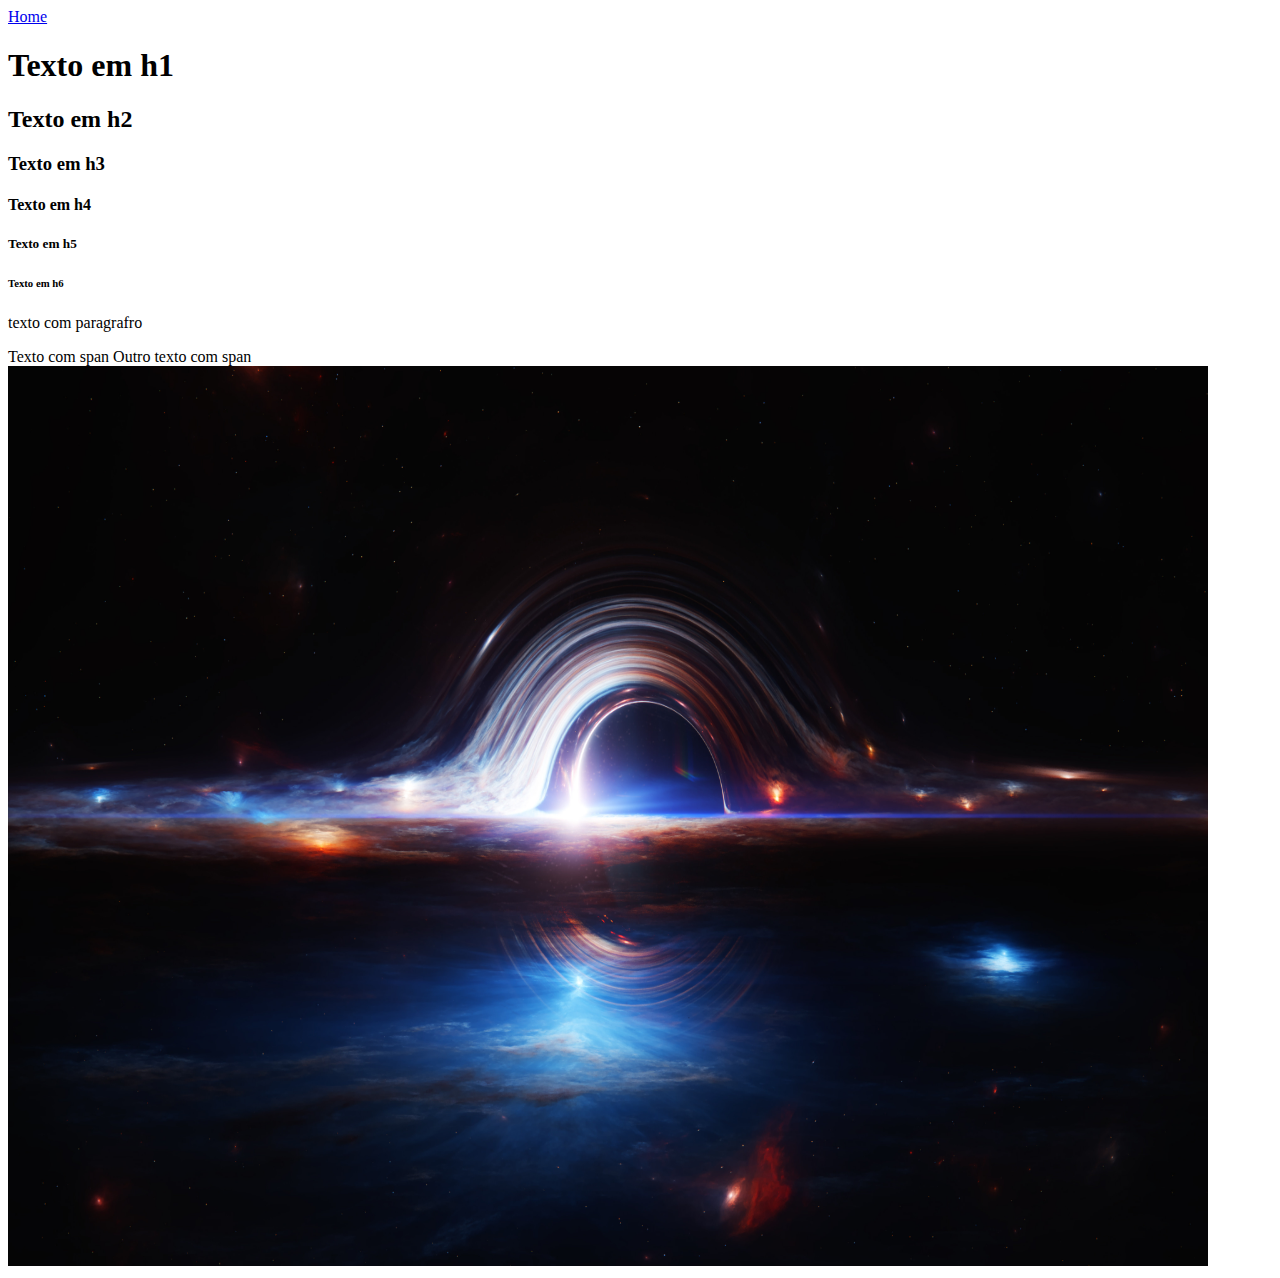
<file: 01_modulo_html/01_index.html>
<!DOCTYPE html>
<html lang="pt-br">
<head>
    <meta charset="UTF-8">
    <meta name="viewport" content="width=device-width, initial-scale=1.0">
    <title>Front - End</title>
</head>
<body>
    <section>
        <header><!--Tag de divisao de header (Cabeçalho) -->
            <a href="http://google.com.br" target="_blank">Home</a><!-- tag a é o link href=" é o caminho do link podendo
                 ser internor ou externo argumanto target="_blank" serve para que ao clicar no link a pagina atual permaneça aberta-->
            
        </header>   
        <div> <!-- Divisorias-->
            <h1>Texto em h1</h1><!--Tag texto para tutilos e sub titulos-->
            <h2>Texto em h2</h2>
            <h3>Texto em h3</h3>
            <h4>Texto em h4</h4>
            <h5>Texto em h5</h5>
            <h6>Texto em h6</h6>
        </div>
        <div>
            <p>texto com paragrafro</p> <!--Tag texto-->
            <span>Texto com span </span><!--Tag texto -->
            <span>Outro texto com span </span>
        </div>
        <div>
            <img src="./assets/black-hole.jpg" alt="Buraco Negro" height="900" width="1200"> <!--Tag de imagem-->
        </div>
    </section>
    <section><!--Tag divisao -->
        <div><!--Tag subdivisão -->

        </div>
    </section>
    <footer><!--Tag dedivisao footer (Rodape) -->

    </footer>
</body>
</html>
</file>
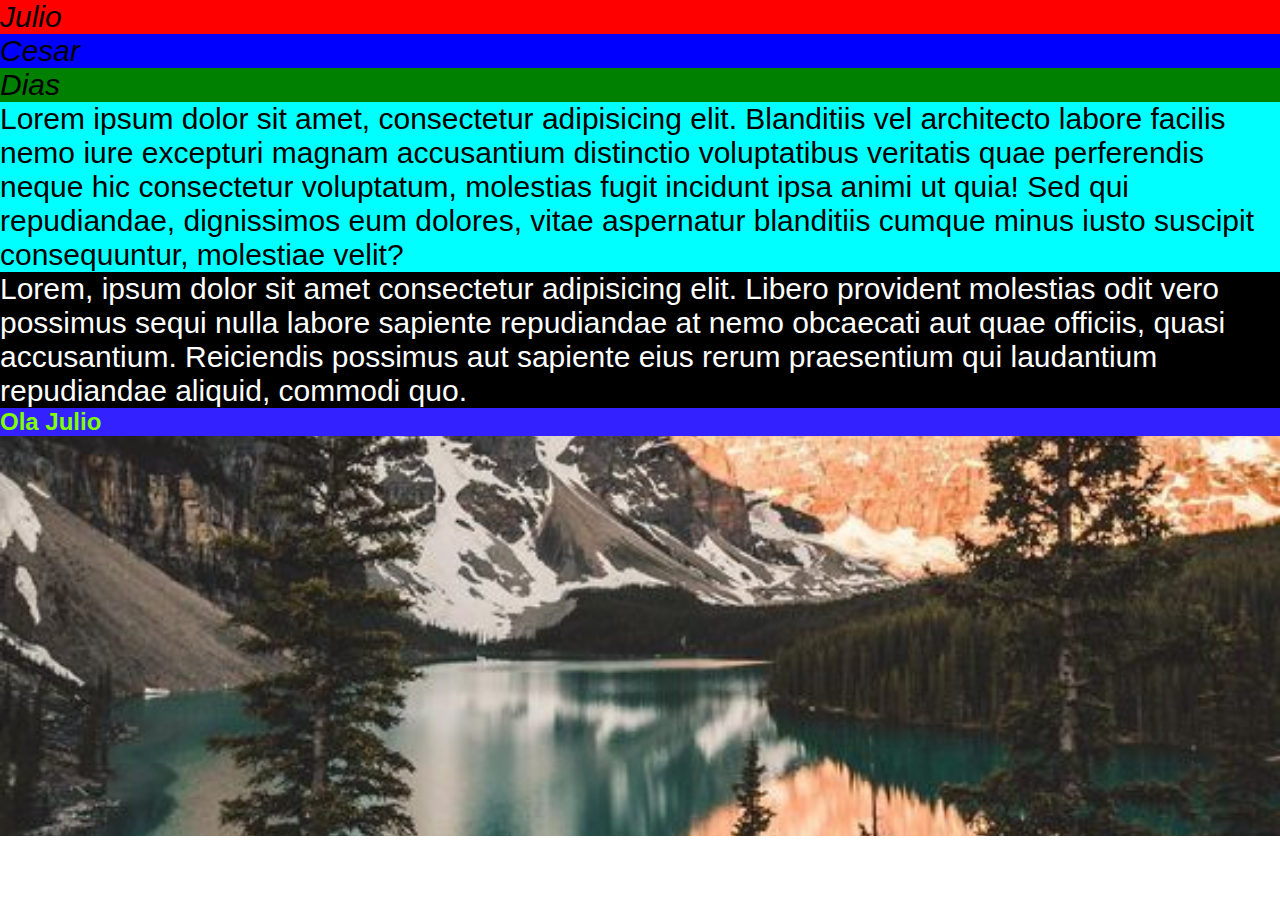
<file: 02_modulo_css/01_index.html>
<!DOCTYPE html>
<html lang="pt-br">

<head>
    <meta charset="UTF-8" />
    <meta name="viewport" content="width=device-width, initial-scale=1.0" />
    <link rel="stylesheet" href="./css/style.css" />
    <!-- Link para css-->
    <title>Document</title>
</head>

<body>
    <!--Classes e Id-->
    <h1 class="red">Julio</h1>
    <h1 class="blue">Cesar</h1>
    <h1 class="green">Dias</h1>
    <p id="txt">
        Lorem ipsum dolor sit amet, consectetur adipisicing elit. Blanditiis vel
        architecto labore facilis nemo iure excepturi magnam accusantium
        distinctio voluptatibus veritatis quae perferendis neque hic consectetur
        voluptatum, molestias fugit incidunt ipsa animi ut quia! Sed qui
        repudiandae, dignissimos eum dolores, vitae aspernatur blanditiis cumque
        minus iusto suscipit consequuntur, molestiae velit?
    </p>
    <!-- Atributos proprios-->
    <p name="teste">Lorem, ipsum dolor sit amet consectetur adipisicing elit. Libero provident molestias odit vero possimus sequi
        nulla labore sapiente repudiandae at nemo obcaecati aut quae officiis, quasi accusantium. Reiciendis possimus
        aut sapiente eius rerum praesentium qui laudantium repudiandae aliquid, commodi quo.</p>
    <!-- Cores e backgrouds-->
    <div>
        <h2>Ola Julio</h2>
    </div>
    <div class="bg">
        
    </div>
</body>

</html>
</file>
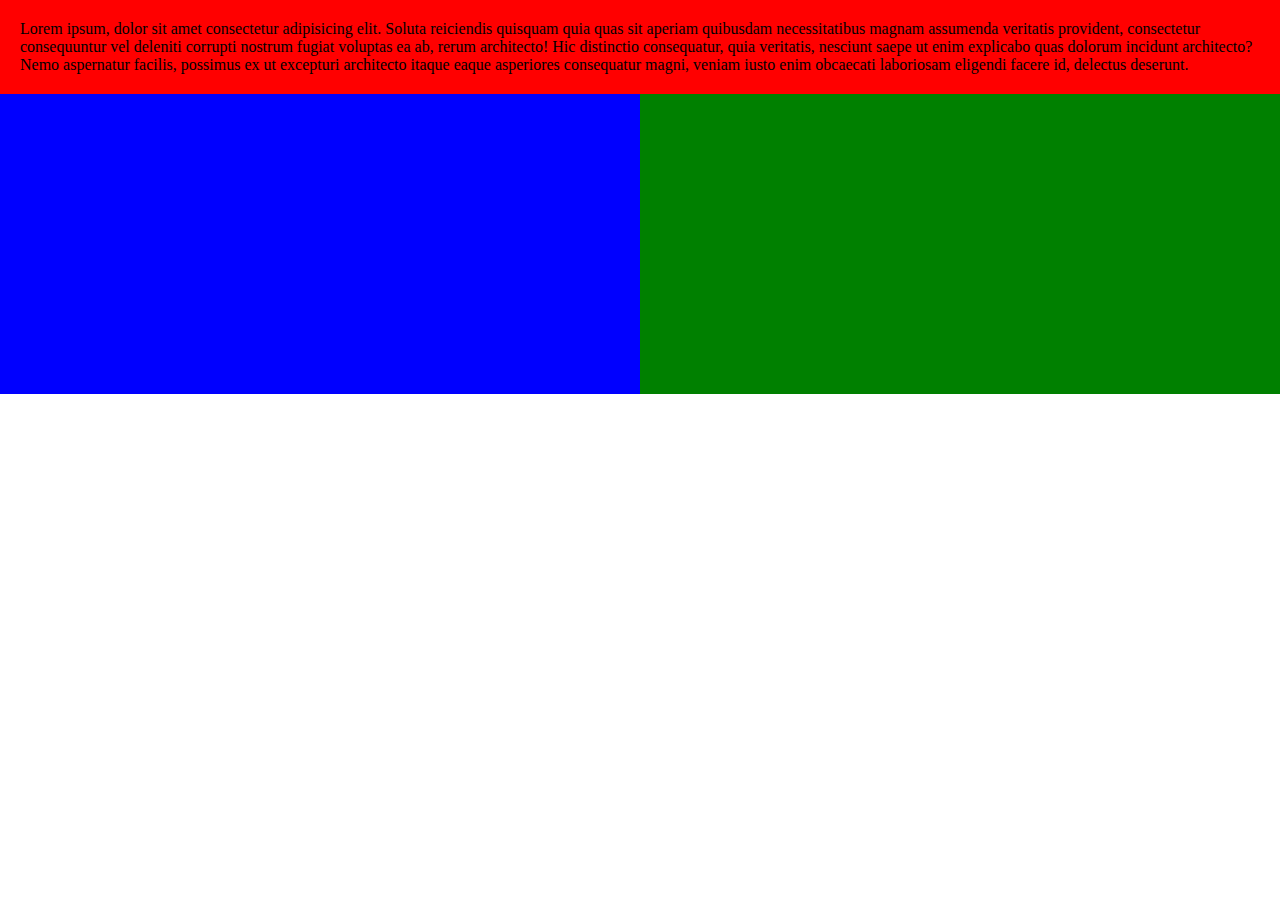
<file: 02_modulo_css/02_index.html>
<!DOCTYPE html>
<html lang="pt-br">

<head>
    <meta charset="UTF-8">
    <meta name="viewport" content="width=device-width, initial-scale=1.0">
    <link rel="stylesheet" href="./css/styles2.css">
    <title>Document</title>
</head>

<body>
    <div class="container">
        <div class="d1">Lorem ipsum, dolor sit amet consectetur adipisicing elit. Soluta reiciendis quisquam quia quas sit
            aperiam quibusdam necessitatibus magnam assumenda veritatis provident, consectetur consequuntur vel deleniti
            corrupti nostrum fugiat voluptas ea ab, rerum architecto! Hic distinctio consequatur, quia veritatis, nesciunt
            saepe ut enim explicabo quas dolorum incidunt architecto? Nemo aspernatur facilis, possimus ex ut excepturi
            architecto itaque eaque asperiores consequatur magni, veniam iusto enim obcaecati laboriosam eligendi facere id,
            delectus deserunt.</div>
        <div class="d2"></div>
        <div class="d3"></div>
    </div>
</body>

</html>
</file>
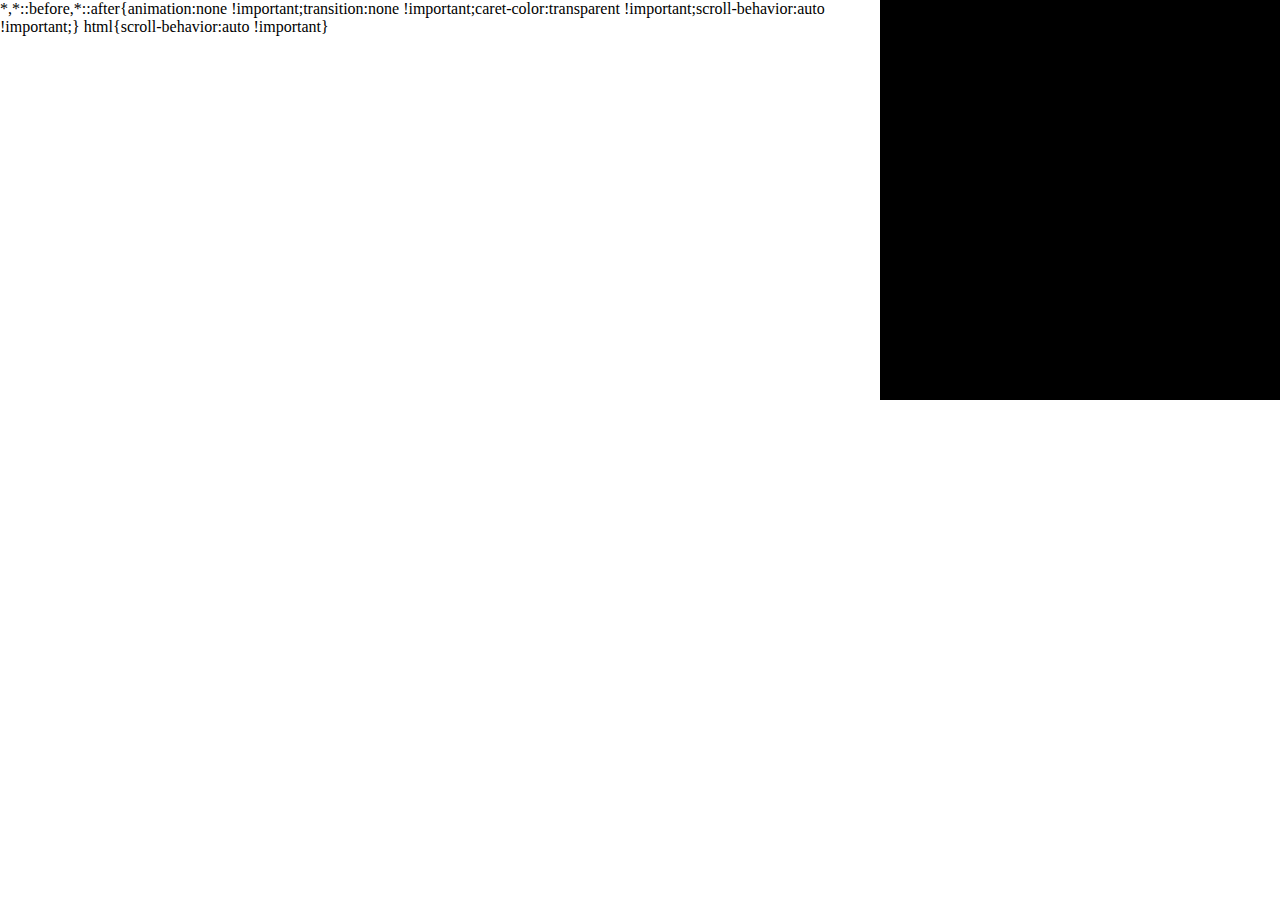
<file: 02_modulo_css/03_index.html>
<!DOCTYPE html>
<html lang="en">
<head>
    <meta charset="UTF-8">
    <meta name="viewport" content="width=device-width, initial-scale=1.0">
    <link rel="stylesheet" href="./css/style3.css">
    <title></title>
</head>
<body>
    <div class="teste"></div>
</body>
</html>
</file>
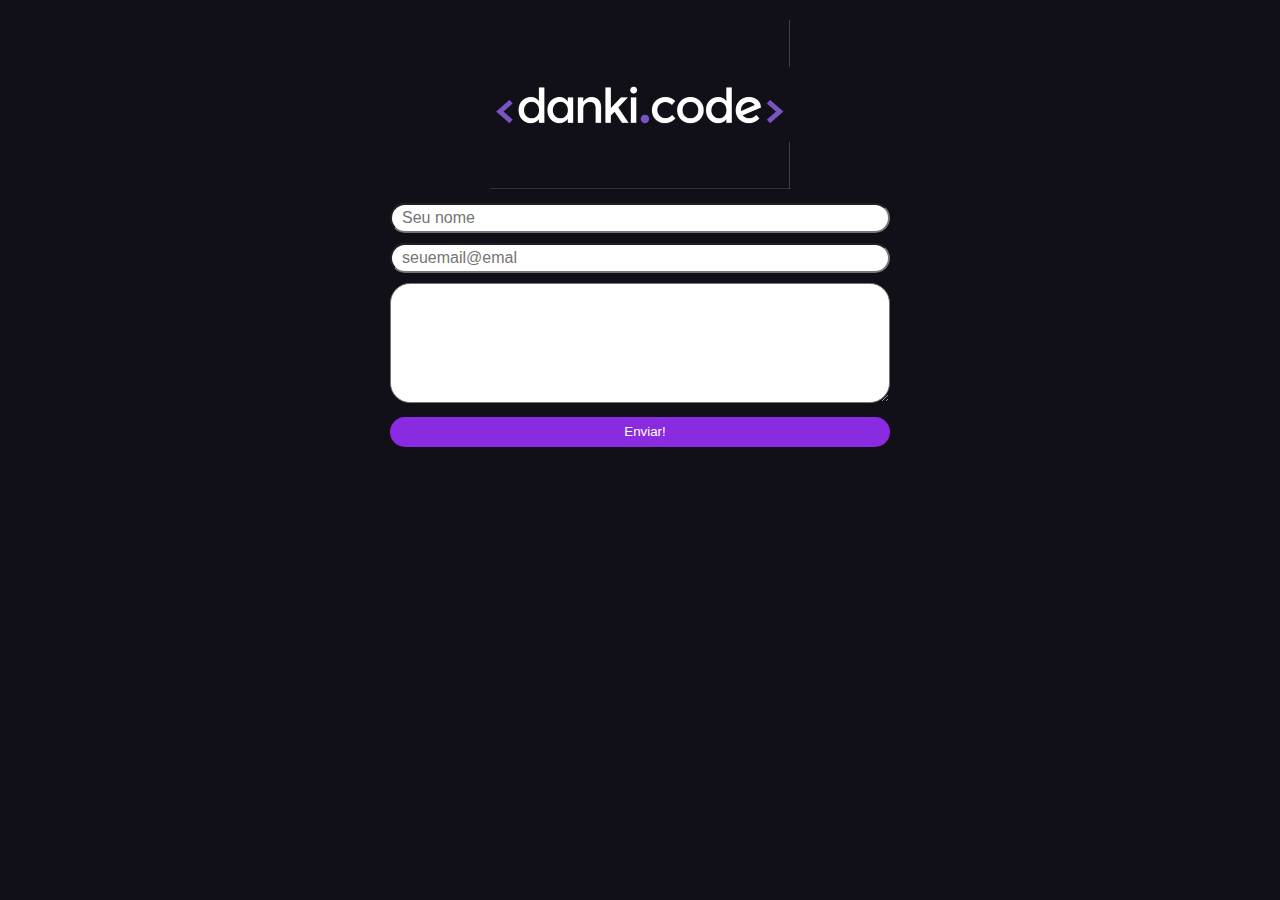
<file: 02_modulo_css/04_index.html>
<!DOCTYPE html>
<html lang="pt-br">
<head>
    <meta charset="UTF-8">
    <meta name="viewport" content="width=device-width, initial-scale=1.0">
    <link rel="stylesheet" href="css/style4.css">
    <title>Julio</title>
</head>
<body>
    <div class="form">
        <img src="./assets/danki.png" >
        <input type="text" nome="nome" placeholder="Seu nome">
        <input type="email" name="email" id="email" placeholder="seuemail@emal">
        <textarea name="txt" id="txt" cols="30" rows="10" placeholder="Sua Mensagem...">
        </textarea>
        <input type="submit" value="Enviar!">

    </div>
</body>
</html>
</file>
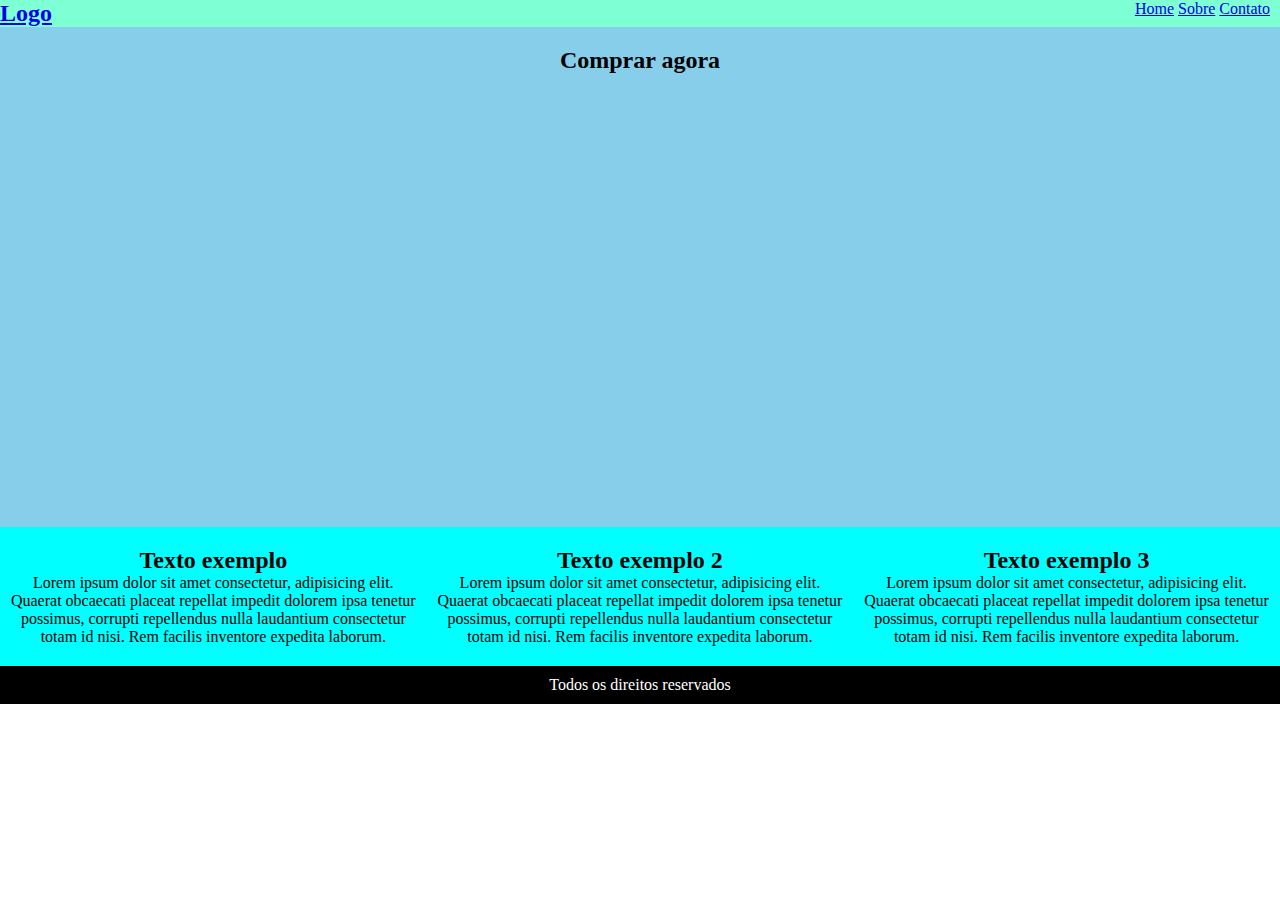
<file: 03_design_responsivo/index01.html>
<!DOCTYPE html>
<html lang="pt-br">

<head>
    <meta charset="UTF-8">
    <meta name="viewport" content="width=device-width, initial-scale=1.0">
    <link rel="stylesheet" href="styles01.css">
    <title>Estruturando site responsivel</title>
</head>

<body>
    <header>
        <div class="w50">
            <a href="#">
                <h2>Logo</h2>
            </a>
        </div>
        <div class="w50">
            <div class="menu">
                <a href="#">Home</a>
                <a href="#">Sobre</a>
                <a href="#">Contato</a>
            </div>
        </div>
    </header>
    <section class="banner">
        <h2>Comprar agora</h2>
    </section>
    <section class="diferenciais">
        <div class="w33">
            <h2>Texto exemplo</h2>
            <p>Lorem ipsum dolor sit amet consectetur, adipisicing elit. Quaerat obcaecati placeat repellat impedit
                dolorem ipsa tenetur possimus, corrupti repellendus nulla laudantium consectetur totam id nisi. Rem
                facilis inventore expedita laborum.</p>
        </div>
        <div class="w33">
            <h2>Texto exemplo 2</h2>
            <p>Lorem ipsum dolor sit amet consectetur, adipisicing elit. Quaerat obcaecati placeat repellat impedit
                dolorem ipsa tenetur possimus, corrupti repellendus nulla laudantium consectetur totam id nisi. Rem
                facilis inventore expedita laborum.</p>
        </div>
        <div class="w33">
            <h2>Texto exemplo 3</h2>
            <p>Lorem ipsum dolor sit amet consectetur, adipisicing elit. Quaerat obcaecati placeat repellat impedit
                dolorem ipsa tenetur possimus, corrupti repellendus nulla laudantium consectetur totam id nisi. Rem
                facilis inventore expedita laborum.</p>
        </div>
    </section>
    <footer>
        <p>Todos os direitos reservados</p>
    </footer>
</body>

</html>
</file>
<file: 02_modulo_css/css/styles2.css>
* {
    margin: 0;
    padding: 0;
    box-sizing: border-box;
}

.container{
    display: flex;
    flex-direction: row;
    align-items: center;
    flex-wrap: wrap;
    
}

.d1 {
    width: 100%;
    /*Margin  espacamento esterno */
    padding: 20px; /* Padding espaçamento interno */
    /*Nao é comun na web manipular a altura dos elementos somente em casos especificos pois os mesmo
    crecem de acordo om o tamnaho do conteudo */
    background-color: red;
}

.d2 {
    width: 50%;
    height: 300px;
    background-color: blue;
}

.d3 {
    width: 50%;
    height: 300px;
    background-color: green;
}
</file>
<file: 02_modulo_css/css/style3.css>
*{
    margin: 0;
    padding: 0;
    box-sizing: border-box;
    display: flex;
}

/* Animaçoes */
@keyframes anim1 {
    from { background-color: black; }
    to { background-color: red; }
}

.teste {
    width: 400px;
    height: 400px;
    background-color: black;
    animation: anim1 3s 3s alternate; /* Agrupando as propriedades da animação */
}
</file>
<file: 02_modulo_css/css/style4.css>
*{
    margin: 0;
    padding: 0;
    box-sizing: border-box;
}
body{
    background-color: #110F17;
}
.form{
    text-align: center;
    padding: 20px;
}
.form img{
    max-width: 300px;
    width: 100%;
}
.form input[type=text],
.form input[type=email]{
    padding-left: 10px;
    display: block;
    font-size: 16px;
    border-radius: 20px;
    margin: 10px auto;
    max-width: 500px;
    width: 100%;
    height: 30px;
}
.form textarea{
    resize: vertical;
    padding: 10px;
    display: inline-block;
    border-radius: 20px;
    font-size: 16px;
    max-width: 500px;
    width: 100%;
    height: 120px;
}
.form input[type=submit]{
    padding-left: 10px;
    display: block;
    border-radius: 20px;
    margin: 10px auto;
    cursor: pointer;
    color: white;
    background-color: blueviolet;
    max-width: 500px;
    width: 100%;
    height: 30px;
    border: 0;
}
</file>
<file: 03_design_responsivo/styles01.css>
* {
    margin: 0;
    padding: 0;
    box-sizing: border-box;
}

header {
    display: flex;
    flex-wrap: wrap;
    /* se quiser utilizra colunas no rsponsivel tem que informar o wrap */
    background-color: aquamarine;
}

.w50 {
    width: 50%;
}

.menu {
    text-align: right;
    padding: 0 10px;

}

section.banner {
    width: 100%;
    min-height: 500px;
    text-align: center;
    background-color: skyblue;
    padding: 20px;
}

section.diferenciais {
    display: flex;
    flex-wrap: wrap;
    /* se quiser utilizra colunas no rsponsivel tem que informar o wrap */
    background-color: aqua;
    text-align: center;
    padding: 20px 0;
}

.w33 {
    width: 33.33%;
    padding: 0 10px;
}

footer {
    background-color: black;
    color: white;
    text-align: center;
    padding: 10px;
}

@media screen and (max-width: 768px) {

    .menu,
    header {
        text-align: center;
    }

    .w50,
    .w33 {
        width: 100%;
        margin-bottom: 20px;
    }
}
</file>
<file: 02_modulo_css/css/style.css>
*{ /*Reset de CSS margem 0 preenchimento 0 dimencionamento da caixa border box  */
    margin: 0; 
    padding: 0;
    box-sizing: border-box;
    font-family: Verdana, Geneva, Tahoma, sans-serif;
}

/* Importar e estilizar fontes */
h1{
    font-size: 30px;
    font-style: italic;
    font-weight: normal;
}
/* Ids e Classes */
.red{
    background-color: red; /*Cor de fundo vermelha */
    color: black; /*Cor do texto preta */
}
.blue{
    background-color: blue; /*Cor de fundo azul */
    color: black; /*Cor do texto preta */
}
.green{
    background-color: green; /*Cor de fundo verde */
    color: black; /*Cor do texto preta */
}
/* os ids sao mais utilizados com o javascript mas tambem sao usados no csss*/
#txt{
    background-color: cyan;
    font-size: 30px;
    color: black;
}

/* atributos */
[name=teste]{
    background-color: black;
    color: white;
    font-size: 30px;
}

/* Cores e backgrouds */
div{
    background-color: #32f;
}
h2{
    color: chartreuse;
}
.bg{
    width: 100%;
    height: 400px;
    background-image: url('../assets/landscape.jpg');
    background-repeat: no-repeat;
    background-position: center;
    background-size: cover;
}
</file>
